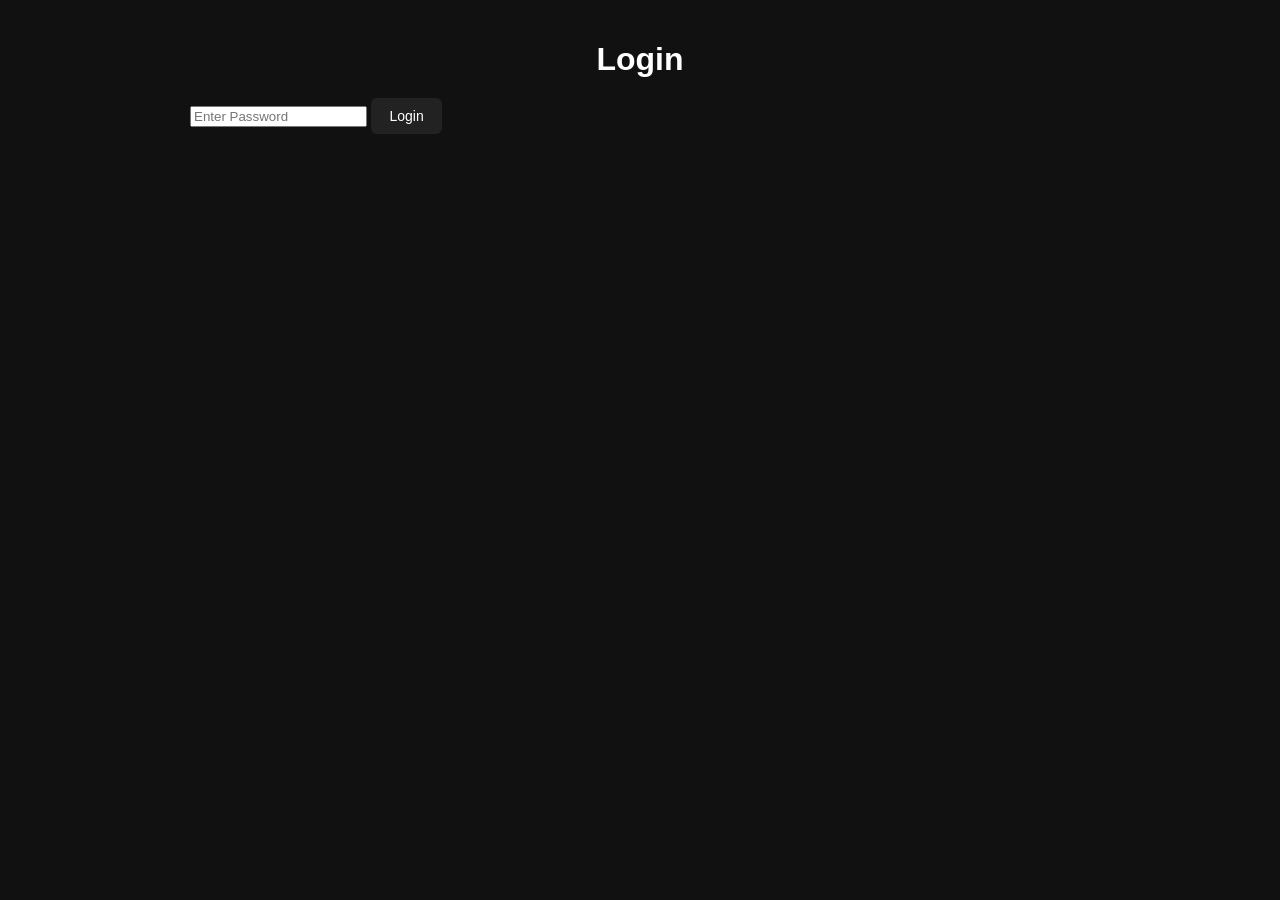
<file: dashboard/index.html>
<!DOCTYPE html>
<html>
<head>
  <meta charset="UTF-8" />
  <title>Logs Dashboard</title>
  <link rel="stylesheet" href="style.css" />
</head>
<body>
  <div id="login">
    <h1>Login</h1>
    <input type="password" id="password" placeholder="Enter Password">
    <button onclick="auth()">Login</button>
  </div>
  <div id="dashboard" class="hidden">
    <h1>Player Logs</h1>
    <button onclick="downloadLogs()">Download All Logs (.json)</button>
    <div id="logs-container"></div>
  </div>
  <script src="script.js"></script>
</body>
</html>
</file>
<file: dashboard/style.css>
body {
  font-family: sans-serif;
  background: #111;
  color: #fff;
  margin: 0;
  padding: 20px;
}

#login, #dashboard {
  max-width: 900px;
  margin: auto;
}

.hidden {
  display: none;
}

h1 {
  margin-bottom: 20px;
  text-align: center;
}

button {
  background: #222;
  color: white;
  border: none;
  padding: 10px 18px;
  border-radius: 6px;
  font-size: 14px;
  cursor: pointer;
  margin-bottom: 20px;
}

button:hover {
  background: #444;
}

.log-card {
  background: #1e1e1e;
  border: 1px solid #333;
  padding: 15px;
  margin-bottom: 20px;
  border-radius: 10px;
  display: flex;
  gap: 15px;
  align-items: flex-start;
}

.thumbnail {
  width: 100px;
  height: 100px;
  border-radius: 8px;
  object-fit: cover;
  border: 1px solid #444;
}

.log-info {
  flex: 1;
}

.log-info h2 {
  margin: 0 0 10px 0;
}

.log-info p {
  margin: 4px 0;
  font-size: 14px;
  color: #ccc;
}

.actions {
  margin-top: 10px;
}

.actions a,
.actions button {
  margin-right: 10px;
  padding: 6px 12px;
  border: none;
  background: #333;
  color: white;
  border-radius: 5px;
  text-decoration: none;
  cursor: pointer;
  font-size: 13px;
}

.actions a:hover,
.actions button:hover {
  background: #555;
}
</file>
